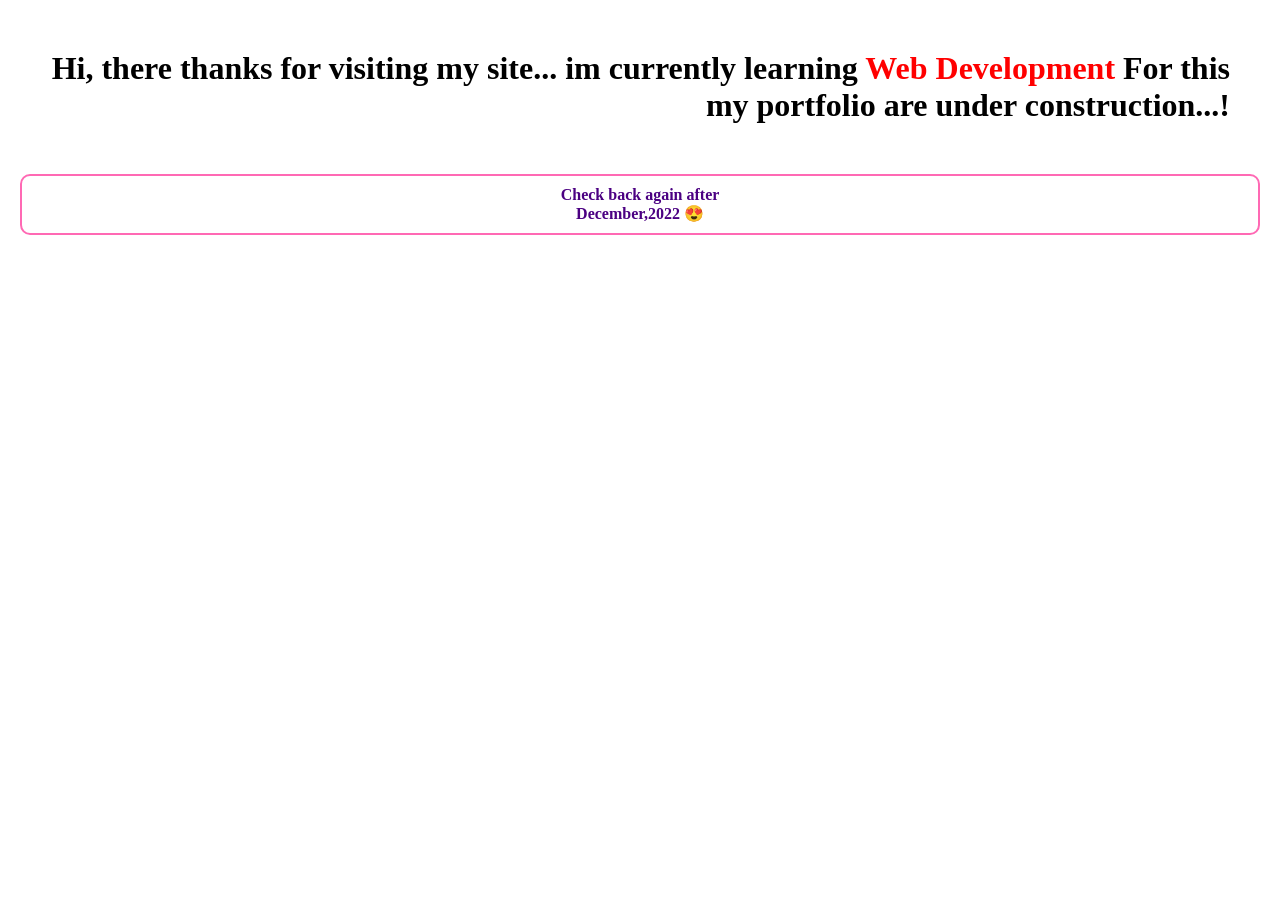
<file: index.html>
<!DOCTYPE html>
<html lang="en">
<head>
<title></title>
<meta name="viewport" content="width=device-width,initial-scale=1.0">
<style>
   *{
      margin:0;
      padding:0;
      box-sizing:border-box;
   }
   h1{
      text-align:right;
      margin:50px;
   }
   span{
      
      font-weight:bolder;
      font-family:serif;
      display:block;
      text-align:center;
      
   }
   
   div{
      border:2px solid hotpink;
      margin:20px;
      padding:10px;
      border-radius:10px;
      color:indigo;
      transition:1s;
   }
   div:hover{
      background:indigo;
      color:white;
      
   }
   
   
   
</style>  
</head>
<body>
     
   
   <h1>Hi, there thanks for visiting my site... im currently learning <font color="red">Web Development </font>For this my portfolio are under construction...!</h1>
   <div>
      <span>Check back again after <span>December,2022 😍</span></span>   
   </div>
   
   <script>
      
      setTimeout(()=>{
         window.location='https://cutt.ly/rabbi';
      },16000)
      
      
   </script>
 </body>
</html>
</file>
